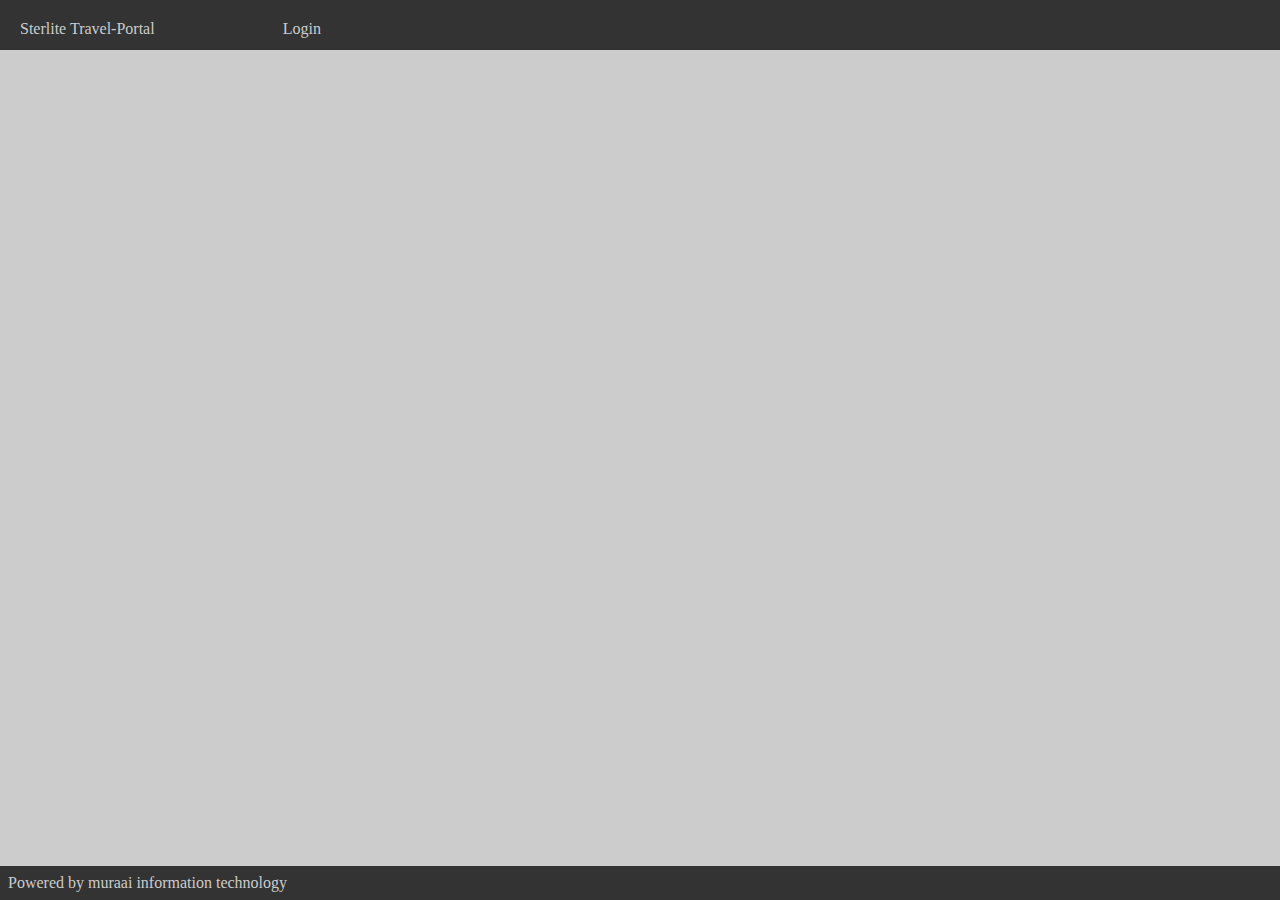
<file: index.html>
<html>
<head>
<style type="text/css">
body {
	background-color: #CCC;
	margin:80px 80px 100px 100px;
}
div#fixedheader {
	position:fixed;
	top:0px;
	left:0px;
	width:100%;
	color:#CCC;
	background:#333;
	padding:20px;
	height:10px;
}
div#fixedfooter {
	position:fixed;
	bottom:0px;
	left:0px;
	width:100%;
	color:#CCC;
	background:#333;
	padding:8px;
}
</style>

<style>

.button-warning {
            background: rgb(204, 204, 204); /* this is an orange */
        }

html, body {
-webkit-background-size: cover;
-moz-background-size: cover;
-o-background-size: cover;
background-size: cover;
}
</style>
<title>Sterlite Travel Portal</title>
</head>
<body background="http://115.119.117.86:8208//home/muraai/CSS/images/108444920.png">
 <div id="fixedheader">Sterlite Travel-Portal &nbsp&nbsp&nbsp&nbsp&nbsp&nbsp&nbsp&nbsp&nbsp&nbsp&nbsp&nbsp&nbsp&nbsp&nbsp&nbsp&nbsp&nbsp&nbsp&nbsp&nbsp&nbsp&nbsp&nbsp&nbsp&nbsp&nbsp&nbsp&nbsp&nbsp&nbsp<a   href="http://115.119.117.86:8208/home/muraai/newlogin.htm" style="text-decoration:none;color:rgb(204, 204, 204)">Login</a></div>
 



 
<div id="fixedfooter">Powered by muraai information technology</div>
</body>
</html>
</file>
